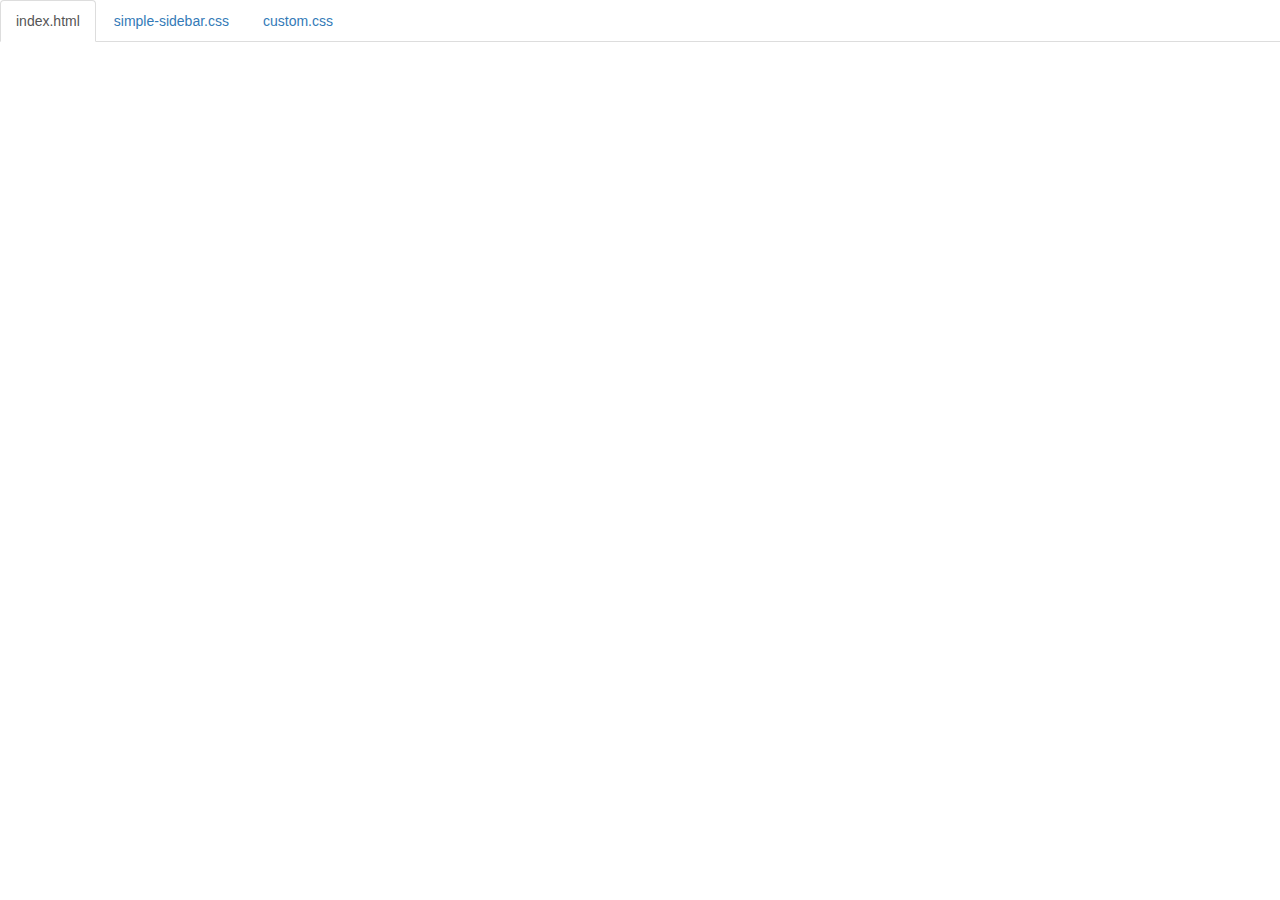
<file: code.html>
<!DOCTYPE html>
<html lang="en">

<head>
    <title>Code</title>
    <meta charset="utf-8">
    <meta name="viewport" content="width=device-width, initial-scale=1">
    <link rel="stylesheet" href="https://maxcdn.bootstrapcdn.com/bootstrap/3.3.6/css/bootstrap.min.css">
    <script src="https://ajax.googleapis.com/ajax/libs/jquery/1.12.0/jquery.min.js"></script>
    <script src="https://maxcdn.bootstrapcdn.com/bootstrap/3.3.6/js/bootstrap.min.js"></script>
    <style>
        body {
            padding-top: 50px;
        }

        .navbar-fixed-top {
            background-color: white;
        }
    </style>
</head>

<body>

    <!--
The section below puts tabs at the top of the page.
As long as your files are index.html and style.css,
you don't need to change anything below.

If you have any other files, make sure you follow the structure below.
-->

    <div class="container-fluid">
        <ul class="nav nav-tabs navbar-fixed-top">
            <li class="active"><a href="#index">index.html</a></li>
            <li><a href="#simple-sidebar">simple-sidebar.css</a></li>
            <li><a href="#custom.css">custom.css</a></li>
        </ul>

        <!-- 
URL structure:
https://gist-it.appspot.com/github/OWNERSUSERNAME/REPONAME/raw/master/FILEPATH?footer=0

DIRECTIONS:
1. Copy the URL above
2. Paste it both places where you see URL below, i.e. script src="URL"
3. Replace the CAPITALIZED info with your info.

EXAMPLE: 
https://gist-it.appspot.com/github/bmuellerhstat/website-portfolio-example/raw/master/index.html?footer=0
-->
        <div class="tab-content">
            <div id="index" class="tab-pane fade in active">
                <script src="https://gist-it.appspot.com/github/stanleym1379/health-website/raw/master/index.html?footer=0"></script>
            </div>
            <div id="simple-sidebar" class="tab-pane fade">
                <script src="https://gist-it.appspot.com/github/stanleym1379/health-website/raw/master/simple-sidebar.css?footer=0"></script>
            </div>
            <div id ="custom" class="tab-pane fade">
                <script src="https://gist-it.appspot.com/github/stanleym1379/health-website/raw/master/custom.css?footer=0"></script>
            </div>

        </div>

    <script>
        $(document).ready(function() {
            $(".nav-tabs a").click(function() {
                $(this).tab('show');
            });
            $('.nav-tabs a').on('shown.bs.tab', function(event) {
                var x = $(event.target).text(); // active tab
                var y = $(event.relatedTarget).text(); // previous tab
                $(".act span").text(x);
                $(".prev span").text(y);
            });

            // custom code font-size (feel free to change this)
            $('pre').css('font-size', '16px');
        });
    </script>

</body>

</html>
</file>
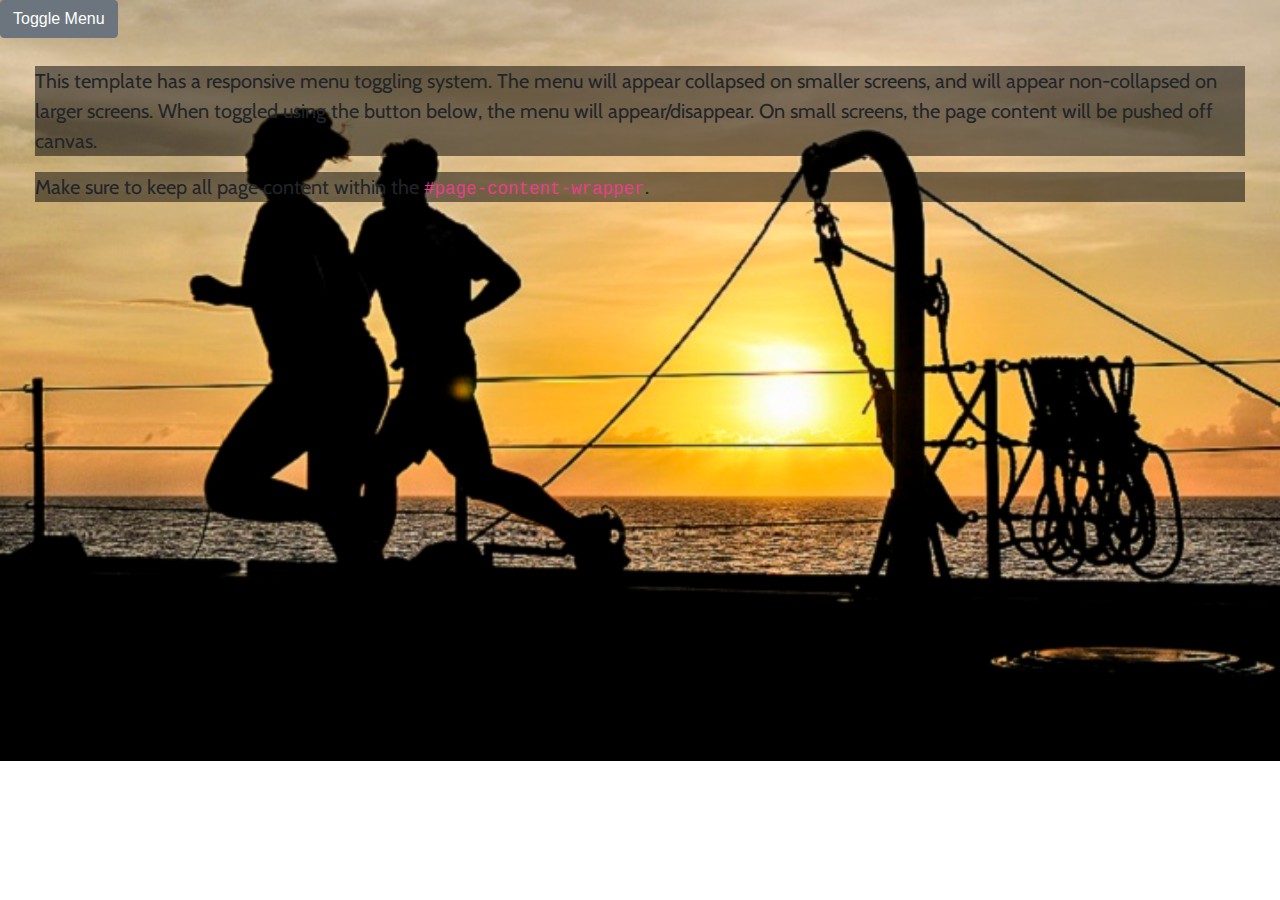
<file: contact.html>
<!DOCTYPE html>
<html lang="en">

<head>

    <meta charset="utf-8">
    <meta name="viewport" content="width=device-width, initial-scale=1, shrink-to-fit=no">
    <meta name="description" content="">
    <meta name="author" content="">

    <title>Simple Sidebar - Start Bootstrap Template</title>

    <!-- Bootstrap core CSS -->
    <link href="vendor/bootstrap/css/bootstrap.min.css" rel="stylesheet">
    <link href="https://fonts.googleapis.com/css?family=Cabin" rel="stylesheet">

    <!-- Custom styles for this template -->
    <link href="css/simple-sidebar.css" rel="stylesheet">

</head>

<body>

    <div id="wrapper">
        <br>
         <a href="#menu-toggle" class="btn btn-secondary" id="menu-toggle">Toggle Menu</a>

        <!-- Sidebar -->
        <div id="sidebar-wrapper">
            <ul class="sidebar-nav">
                <li class="sidebar-brand">
                    <a href="#">
                        Start Bootstrap
                    </a>
                </li>
                <li>
                    <a href="info.html">About Us</a>
                </li>
                <li>
                    <a href="exercise.html">Exercises to stay healthy</a>
                </li>
                <li>
                    <a href="food.html">Foods to eat to stay healthy</a>
                </li>
                <li>
                    <a href="tips.html">Habits to stay healthy</a>
                </li>
                <li>
                    <a href="statistics.html">Health Statistics in America</a>
                </li>
                <li>
                    <a href="contact.html">Contact Us</a>
                </li>
                
            </ul>
        </div>
        <!-- /#sidebar-wrapper -->

        <!-- Page Content -->
        <div id="page-content-wrapper">
            <div class="container-fluid">
                <h1></h1>
                <p>This template has a responsive menu toggling system. The menu will appear collapsed on smaller screens, and will appear non-collapsed on larger screens. When toggled using the button below, the menu will appear/disappear. On small screens, the page content will be pushed off canvas.</p>
                <p>Make sure to keep all page content within the <code>#page-content-wrapper</code>.</p>
                
            </div>
        </div>
        <!-- /#page-content-wrapper -->

    </div>
    <!-- /#wrapper -->

    <!-- Bootstrap core JavaScript -->
    <script src="vendor/jquery/jquery.min.js"></script>
    <script src="vendor/bootstrap/js/bootstrap.bundle.min.js"></script>

    <!-- Menu Toggle Script -->
    <script>
    $("#menu-toggle").click(function(e) {
        e.preventDefault();
        $("#wrapper").toggleClass("toggled");
    });
    </script>

</body>

</html>
</file>
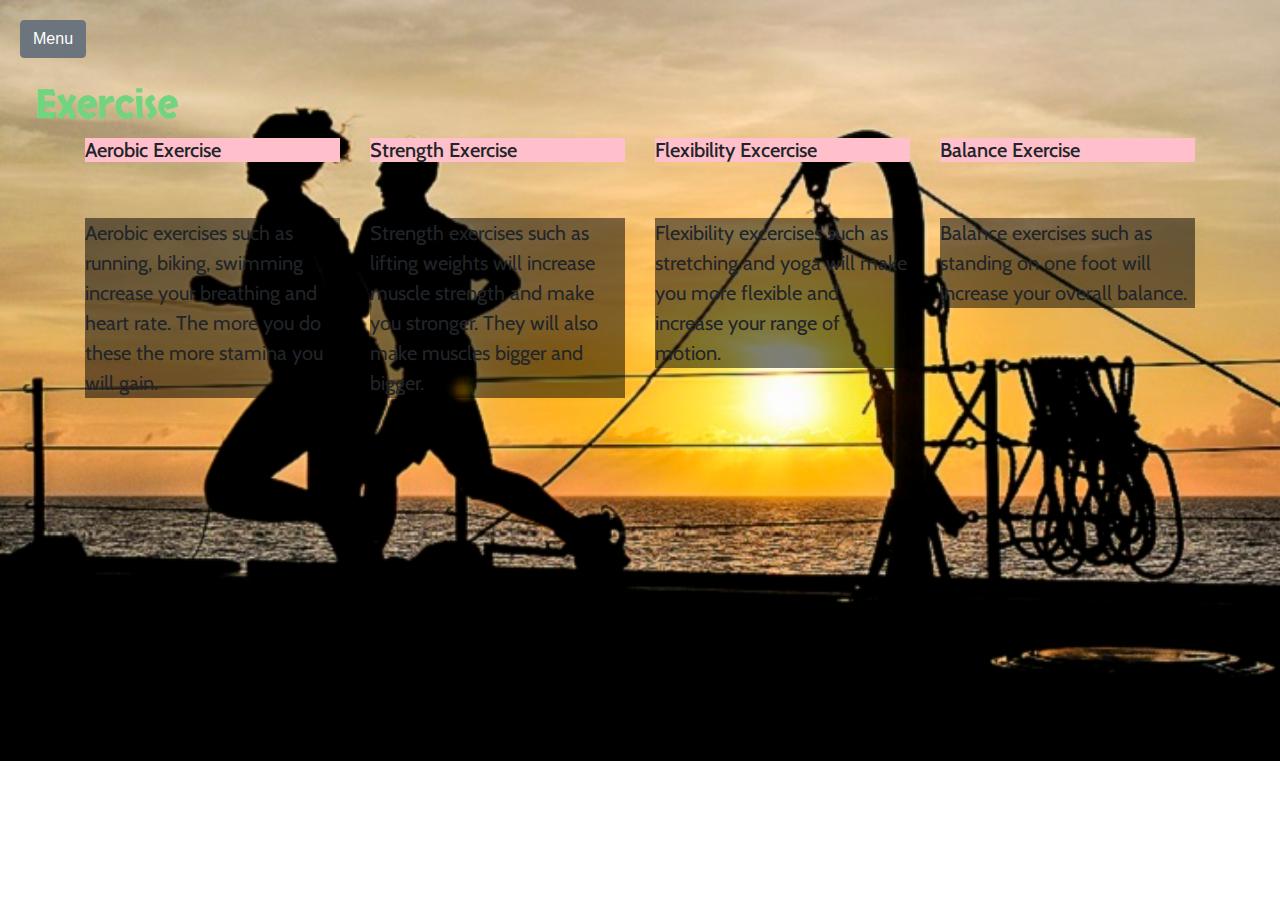
<file: exercise.html>
<!DOCTYPE html>
<html lang="en">

<head>

  <meta charset="utf-8">
  <meta name="viewport" content="width=device-width, initial-scale=1, shrink-to-fit=no">
  <meta name="description" content="">
  <meta name="author" content="">

  <title>Simple Sidebar - Start Bootstrap Template</title>
  <link href="https://fonts.googleapis.com/css?family=Skranji" rel="stylesheet">
  <link href="https://fonts.googleapis.com/css?family=Cabin" rel="stylesheet">



  <!-- Bootstrap core CSS -->
  <link href="vendor/bootstrap/css/bootstrap.min.css" rel="stylesheet">

  <!-- Custom styles for this template -->
  <link href="css/simple-sidebar.css" rel="stylesheet">

  <style>
    h1 {
      color: #71D580;
    }

    .col-sm-3 h2 {
      background-color: pink;
      font-size: 20px;
    }

    .col-sm-3 h3 {
      background-color: skyblue;
      font-size: 20px;
    }

    .col-sm-3 h4 {
      background-color: #EC8D1A;
      font-size: 20px;
    }

    .col-sm-3 h5 {
      background-color: #ECDF1A;
      font-size: 20px;
    }

    p {
      font-family: 'Cabin';
    }

    h2 {
      font-family: 'Cabin';
    }
  </style>
</head>

<body>
  <br>


  <div id="wrapper">

    <!-- Sidebar -->
    <div id="sidebar-wrapper">

      <ul class="sidebar-nav">
        <li class="sidebar-brand">
          <a href="index.html">
                        Home
                    </a>
        </li>

        <li>
          <a href="info.html">About Us</a>
        </li>
        <li>
          <a href="exercise.html">Exercises to stay healthy</a>
        </li>
        <li>
          <a href="food.html">Foods to eat to stay healthy</a>
        </li>
        <li>
          <a href="tips.html">Habits to stay healthy</a>
        </li>
        <li>
          <a href="statistics.html">Health Statistics in America</a>
        </li>
        <li>
          <a href="contact.html">Contact Us</a>
        </li>

      </ul>
    </div>

    <!-- /#sidebar-wrapper -->

    <!-- Page Content -->
    
    
    <div id="page-content-wrapper">

      <a href="#menu-toggle" class="btn btn-secondary" id="menu-toggle">Menu</a>

      <div class="container-fluid">
        <br>


        <h1>Exercise</h1>

        <div class="container">
          <div class="row">
            <div class="col-sm-3">
              <h2>Aerobic Exercise</h2>
              <br><br>
              <p>Aerobic exercises such as running, biking, swimming increase your breathing and heart rate. The more you do these the more stamina you will gain.</p>
            </div>
            <div class="col-sm-3">
              <h2>Strength Exercise</h2>
              <br><br>
              <p>Strength exercises such as lifting weights will increase muscle strength and make you stronger. They will also make muscles bigger and bigger.</p>
            </div>
            <div class="col-sm-3">
              <h2>Flexibility Excercise</h2>
              <br><br>
              <p>Flexibility excercises such as stretching and yoga will make you more flexible and increase your range of motion.</p>
            </div>
            <div class="col-sm-3">
              <h2>Balance Exercise</h2>
              <br><br>
              <p>Balance exercises such as standing on one foot will increase your overall balance.</p>
            </div>
          </div>
        </div>




      </div>
    </div>
    <!-- /#page-content-wrapper -->

  </div>
  
  <!-- /#wrapper -->

  <!-- Bootstrap core JavaScript -->
  <script src="vendor/jquery/jquery.min.js"></script>
  <script src="vendor/bootstrap/js/bootstrap.bundle.min.js"></script>

  <!-- Menu Toggle Script -->
  <script>
    $("#menu-toggle").click(function(e) {
      e.preventDefault();
      $("#wrapper").toggleClass("toggled");
    });
  </script>

</body>

</html>
</file>
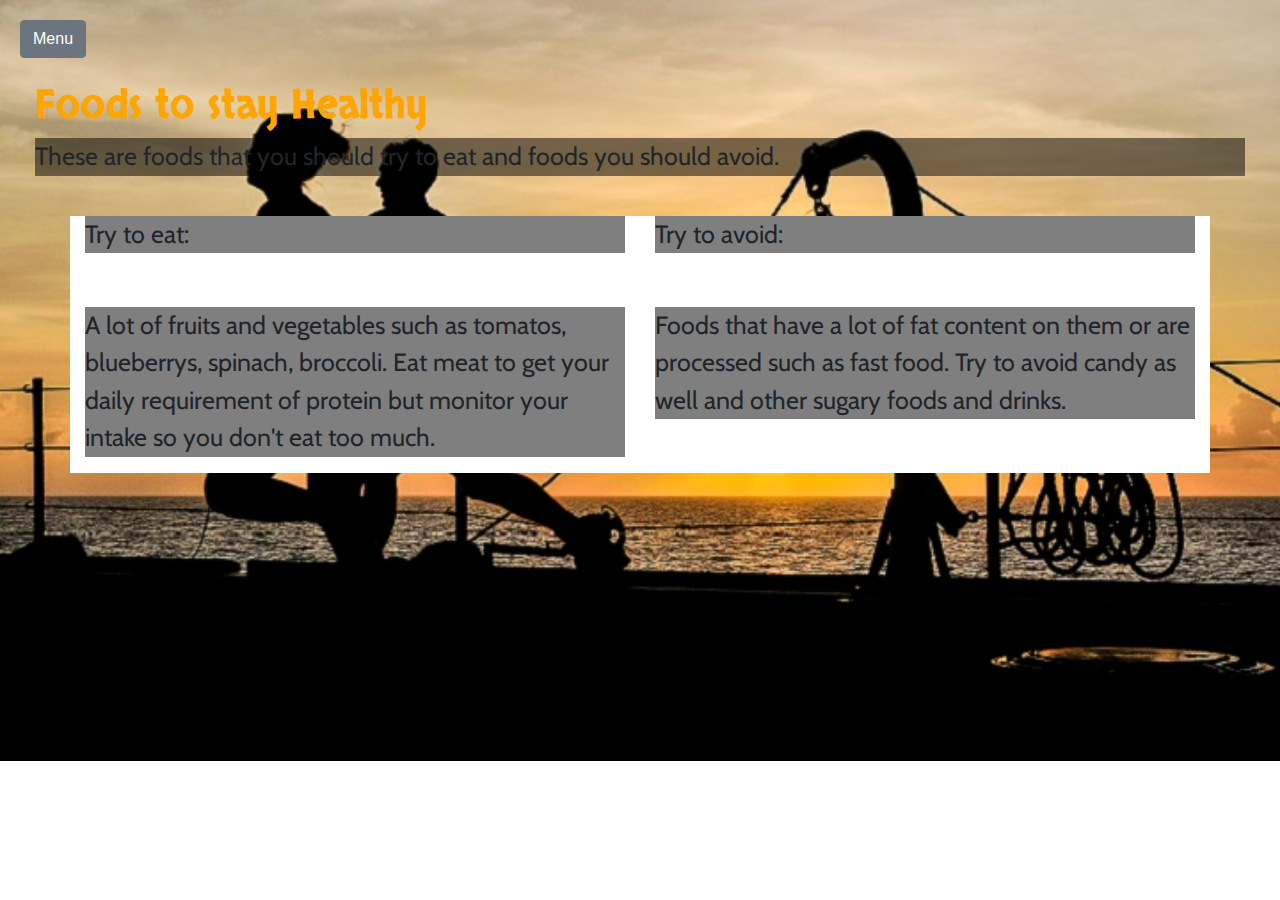
<file: food.html>
<!DOCTYPE html>
<html lang="en">

<head>

    <meta charset="utf-8">
    <meta name="viewport" content="width=device-width, initial-scale=1, shrink-to-fit=no">
    <meta name="description" content="">
    <meta name="author" content="">

    <title>Simple Sidebar - Start Bootstrap Template</title>
    <link href="https://fonts.googleapis.com/css?family=Skranji" rel="stylesheet">
    <link href="https://fonts.googleapis.com/css?family=Cabin" rel="stylesheet">


    <!-- Bootstrap core CSS -->
    <link href="vendor/bootstrap/css/bootstrap.min.css" rel="stylesheet">

    <!-- Custom styles for this template -->
    <link href="css/simple-sidebar.css" rel="stylesheet">
<style>
    .col-sm-6 {
    background-color:white;
    font-size:25px;
    font-family:'Cabin';
}
    p {
        font-family:'Cabin';
        font-size:25px;
    }
</style>
</head>

<body>
    <br>


    <div id="wrapper">

        <!-- Sidebar -->
        <div id="sidebar-wrapper">

            <ul class="sidebar-nav">
                <li class="sidebar-brand">
                    <a href="index.html">
                        Home
                    </a>
                </li>

                <li>
                    <a href="info.html">About Us</a>
                </li>
                <li>
                    <a href="exercise.html">Exercises to stay healthy</a>
                </li>
                <li>
                    <a href="food.html">Foods to eat to stay healthy</a>
                </li>
                <li>
                    <a href="tips.html">Habits to stay healthy</a>
                </li>
                <li>
                    <a href="statistics.html">Health Statistics in America</a>
                </li>
                <li>
                    <a href="contact.html">Contact Us</a>
                </li>

            </ul>
        </div>

        <!-- /#sidebar-wrapper -->

        <!-- Page Content -->
        <div id="page-content-wrapper">
            <a href="#menu-toggle" class="btn btn-secondary" id="menu-toggle">Menu</a>
            <div class="container-fluid">
                <br>

                <h1>Foods to stay Healthy</h1>
                <p>These are foods that you should try to eat and foods you should avoid.</p>
                <br>
                
<div class="container">
          <div class="row">
            <div class="col-sm-6">
              <p>Try to eat:</p>
              <br><p>A lot of fruits and vegetables such as tomatos, blueberrys, spinach, broccoli. Eat meat to get your daily requirement of protein but monitor your intake so you don't eat too much.</p>
            </div>
            <div class="col-sm-6">
              <p>Try to avoid:</p>
              <br> <p>Foods that have a lot of fat content on them or are processed such as fast food. Try to avoid candy as well and other sugary foods and drinks.</p>
            </div>
          </div>
        </div>


            </div>
        </div>
        <!-- /#page-content-wrapper -->

    </div>
    <!-- /#wrapper -->

    <!-- Bootstrap core JavaScript -->
    <script src="vendor/jquery/jquery.min.js"></script>
    <script src="vendor/bootstrap/js/bootstrap.bundle.min.js"></script>

    <!-- Menu Toggle Script -->
    <script>
        $("#menu-toggle").click(function(e) {
            e.preventDefault();
            $("#wrapper").toggleClass("toggled");
        });
    </script>

</body>

</html>
</file>
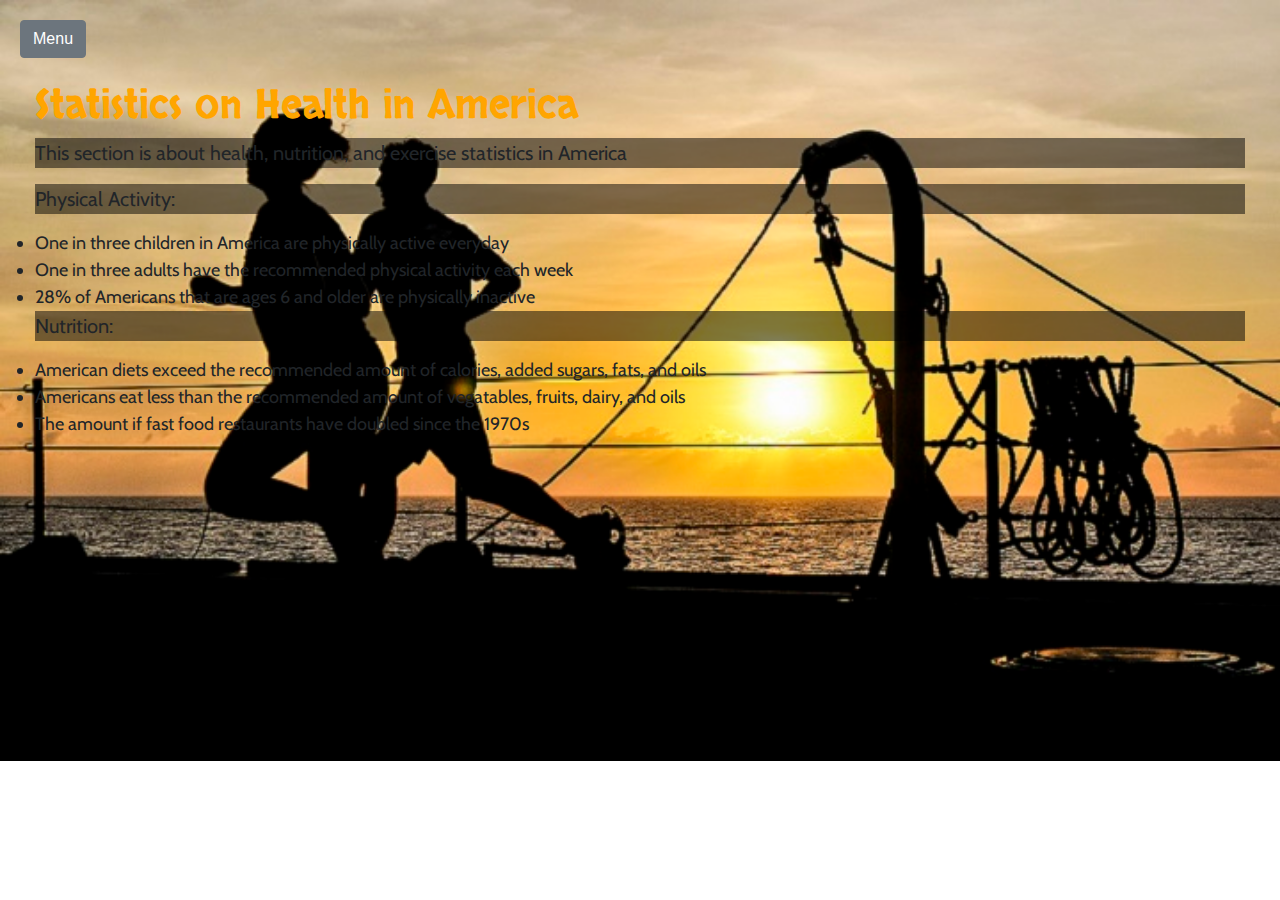
<file: statistics.html>
<!DOCTYPE html>
<html lang="en">

<head>

    <meta charset="utf-8">
    <meta name="viewport" content="width=device-width, initial-scale=1, shrink-to-fit=no">
    <meta name="description" content="">
    <meta name="author" content="">

    <title>Simple Sidebar - Start Bootstrap Template</title>
    <link href="https://fonts.googleapis.com/css?family=Skranji" rel="stylesheet">
     <link href="https://fonts.googleapis.com/css?family=Cabin" rel="stylesheet">


    <!-- Bootstrap core CSS -->
    <link href="vendor/bootstrap/css/bootstrap.min.css" rel="stylesheet">

    <!-- Custom styles for this template -->
    <link href="css/simple-sidebar.css" rel="stylesheet">

</head>
<style>
    li {
        font-family:'Cabin', cursive;
        font-size:18px;
    }
    p{
        bcolor:#71D580
    }
   
    

</style>
<body>
    <br>


    <div id="wrapper">

        <!-- Sidebar -->
        <div id="sidebar-wrapper">

            <ul class="sidebar-nav">
                <li class="sidebar-brand">
                    <a href="index.html">
                        Home
                    </a>
                </li>

                <li>
                    <a href="info.html">About Us</a>
                </li>
                <li>
                    <a href="exercise.html">Exercises to stay healthy</a>
                </li>
                <li>
                    <a href="food.html">Foods to eat to stay healthy</a>
                </li>
                <li>
                    <a href="tips.html">Habits to stay healthy</a>
                </li>
                <li>
                    <a href="statistics.html">Health Statistics in America</a>
                </li>
                <li>
                    <a href="contact.html">Contact Us</a>
                </li>

            </ul>
        </div>

        <!-- /#sidebar-wrapper -->

        <!-- Page Content -->
        <div id="page-content-wrapper">
            <a href="#menu-toggle" class="btn btn-secondary" id="menu-toggle">Menu</a>
            <div class="container-fluid">
                <br>

                <h1>Statistics on Health in America</h1>
                <p>This section is about health, nutrition, and exercise statistics in America</p>
                <p>Physical Activity:</p>
                <li>One in three children in America are physically active everyday</li>
                <li>One in three adults have the recommended physical activity each week</li>
                <li>28% of Americans that are ages 6 and older are physically inactive</li>
                <p>Nutrition:</p>
                <li>American diets exceed the recommended amount of calories, added sugars, fats, and oils</li>
                <li>Americans eat less than the recommended amount of vegatables, fruits, dairy, and oils</li>
                <li>The amount if fast food restaurants have doubled since the 1970s</li>
                
                
             




            </div>
        </div>
        <!-- /#page-content-wrapper -->

    </div>
    <!-- /#wrapper -->

    <!-- Bootstrap core JavaScript -->
    <script src="vendor/jquery/jquery.min.js"></script>
    <script src="vendor/bootstrap/js/bootstrap.bundle.min.js"></script>

    <!-- Menu Toggle Script -->
    <script>
        $("#menu-toggle").click(function(e) {
            e.preventDefault();
            $("#wrapper").toggleClass("toggled");
        });
    </script>

</body>

</html>
</file>
<file: css/simple-sidebar.css>
/*!
 * Start Bootstrap - Simple Sidebar (https://startbootstrap.com/template-overviews/simple-sidebar)
 * Copyright 2013-2017 Start Bootstrap
 * Licensed under MIT (https://github.com/BlackrockDigital/startbootstrap-simple-sidebar/blob/master/LICENSE)
 */

body {
  overflow-x: hidden;
}

#wrapper {
  padding-left: 0;
  -webkit-transition: all 0.5s ease;
  -moz-transition: all 0.5s ease;
  -o-transition: all 0.5s ease;
  transition: all 0.5s ease;
  margin-top:-24px;
  
}

#wrapper.toggled {
  padding-left: 250px;
}

#sidebar-wrapper {
  z-index: 1000;
  position: fixed;
  left: 250px;
  width: 0;
  height: 100%;
  margin-left: -250px;
  overflow-y: auto;
  background: orange ;
  -webkit-transition: all 0.5s ease;
  -moz-transition: all 0.5s ease;
  -o-transition: all 0.5s ease;
  transition: all 0.5s ease;
}

#wrapper.toggled #sidebar-wrapper {
  width: 250px;
}

#page-content-wrapper {
  width: 100%;
  position: absolute;
  padding: 15px;
}

#wrapper.toggled #page-content-wrapper {
  position: absolute;
  margin-right: -250px;
}


/* Sidebar Styles */

.sidebar-nav {
  position: absolute;
  top: 0;
  width: 250px;
  margin: 0;
  padding: 0;
  list-style: none;
  font-family: 'Skranji', cursive;
  color:#7173D5;
  
}

.sidebar-nav li {
  text-indent: 20px;
  line-height: 40px;
  
  
}

.sidebar-nav li a {
  display: block;
  text-decoration: none;
  color: #999999;
  color:#000;
}

.sidebar-nav li a:hover {
  text-decoration: none;
  color: #fff;
  background: rgba(255, 255, 255, 0.2);
}

.sidebar-nav li a:active, .sidebar-nav li a:focus {
  text-decoration: none;
}

.sidebar-nav>.sidebar-brand {
  height: 65px;
  font-size: 18px;
  line-height: 60px;
}

.sidebar-nav>.sidebar-brand a {
  color: #000;
}

.sidebar-nav>.sidebar-brand a:hover {
  color: #fff;
  background: none;
}

@media(min-width:768px) {
  #wrapper {
    padding-left: 0;
  }
  #wrapper.toggled {
    padding-left: 250px;
  }
  #sidebar-wrapper {
    width: 0;
  }
  #wrapper.toggled #sidebar-wrapper {
    width: 250px;
  }
  #page-content-wrapper {
    padding: 20px;
    position: relative;
  }
  #wrapper.toggled #page-content-wrapper {
    position: relative;
    margin-right: 0;
  }
}
h1{
  font-family:'Skranji',cursive;
  color:orange;
}
p{
  background-color: rgba(0,0,0,.5);
  font-family:'Cabin';
  font-size:20px;
}
.center {
    display: block;
    margin-top:700px;
    margin-left: auto;
    margin-right: auto;
    
}
body{
  background-image:url('../img/health-background.jpg');
  background-repeat:no-repeat;
  background-size:cover;
  
}
img{
  width:100%;
  height:auto;
}
</file>
